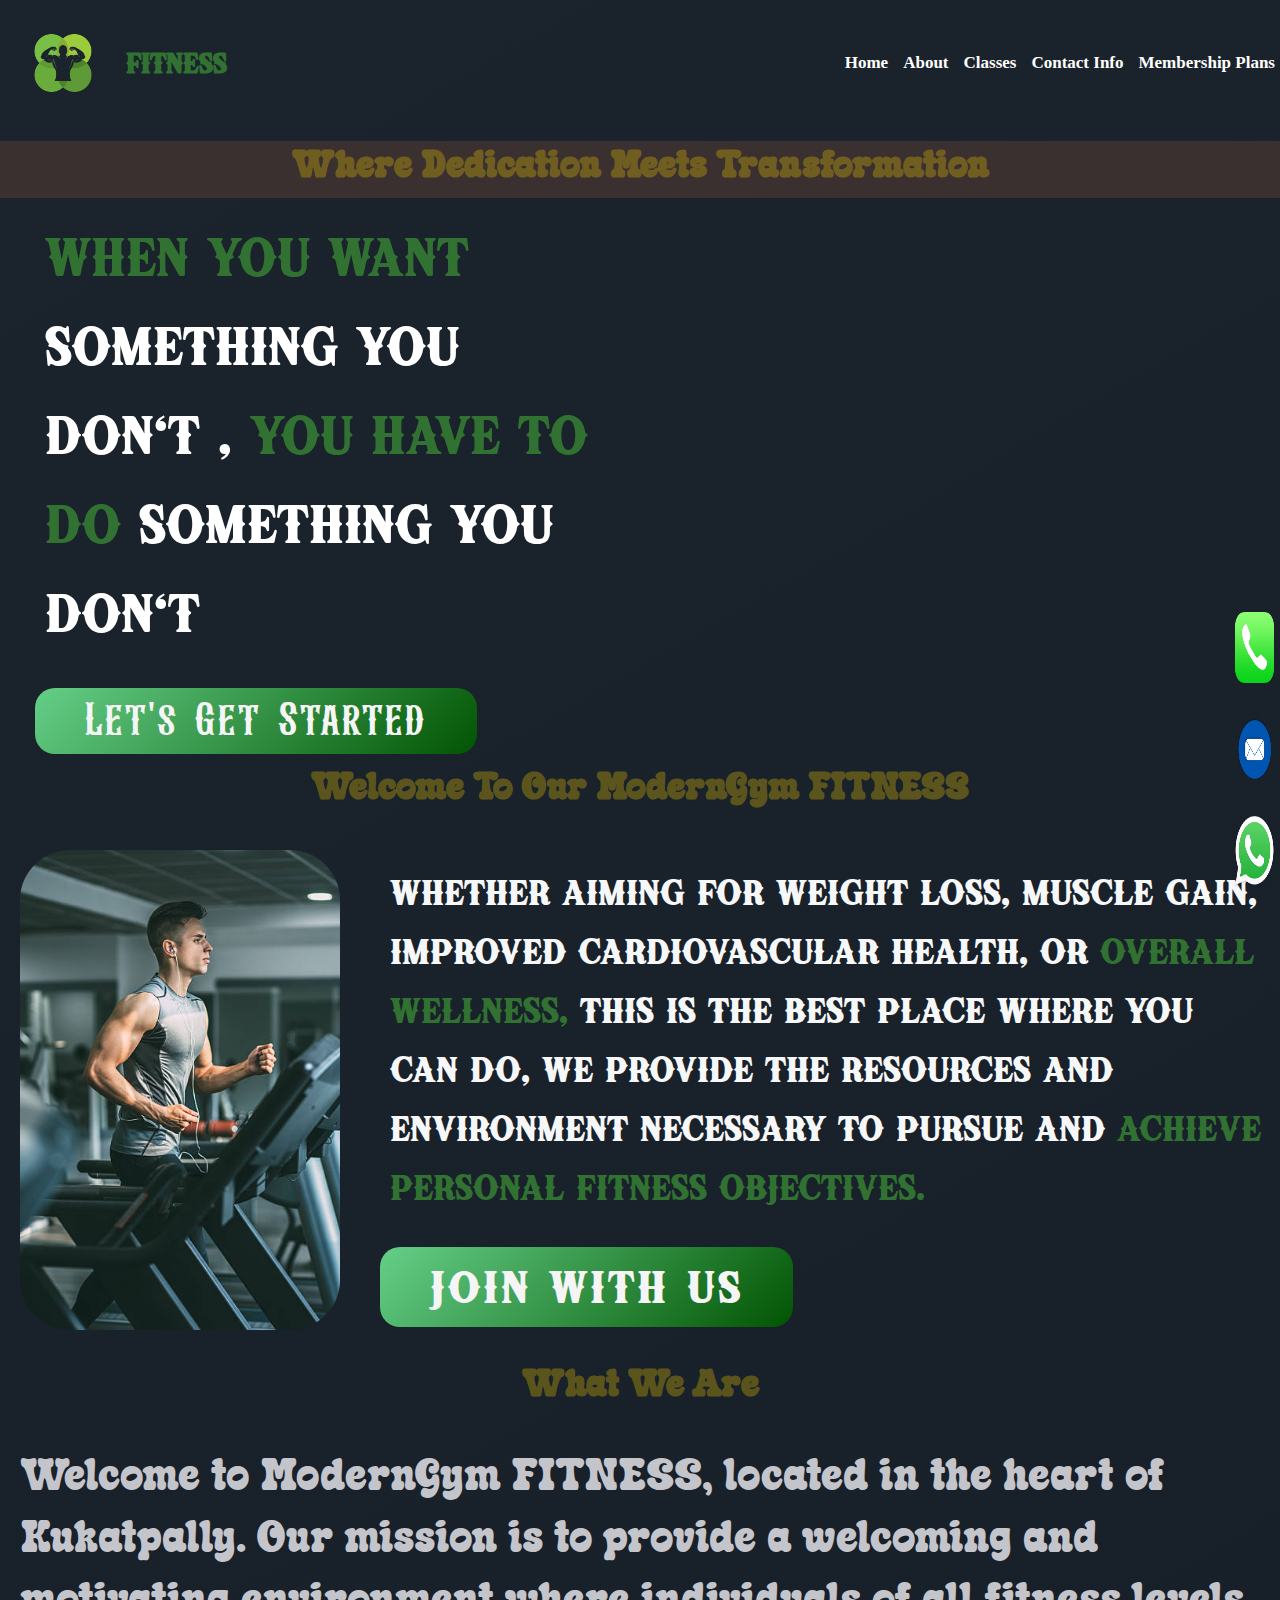
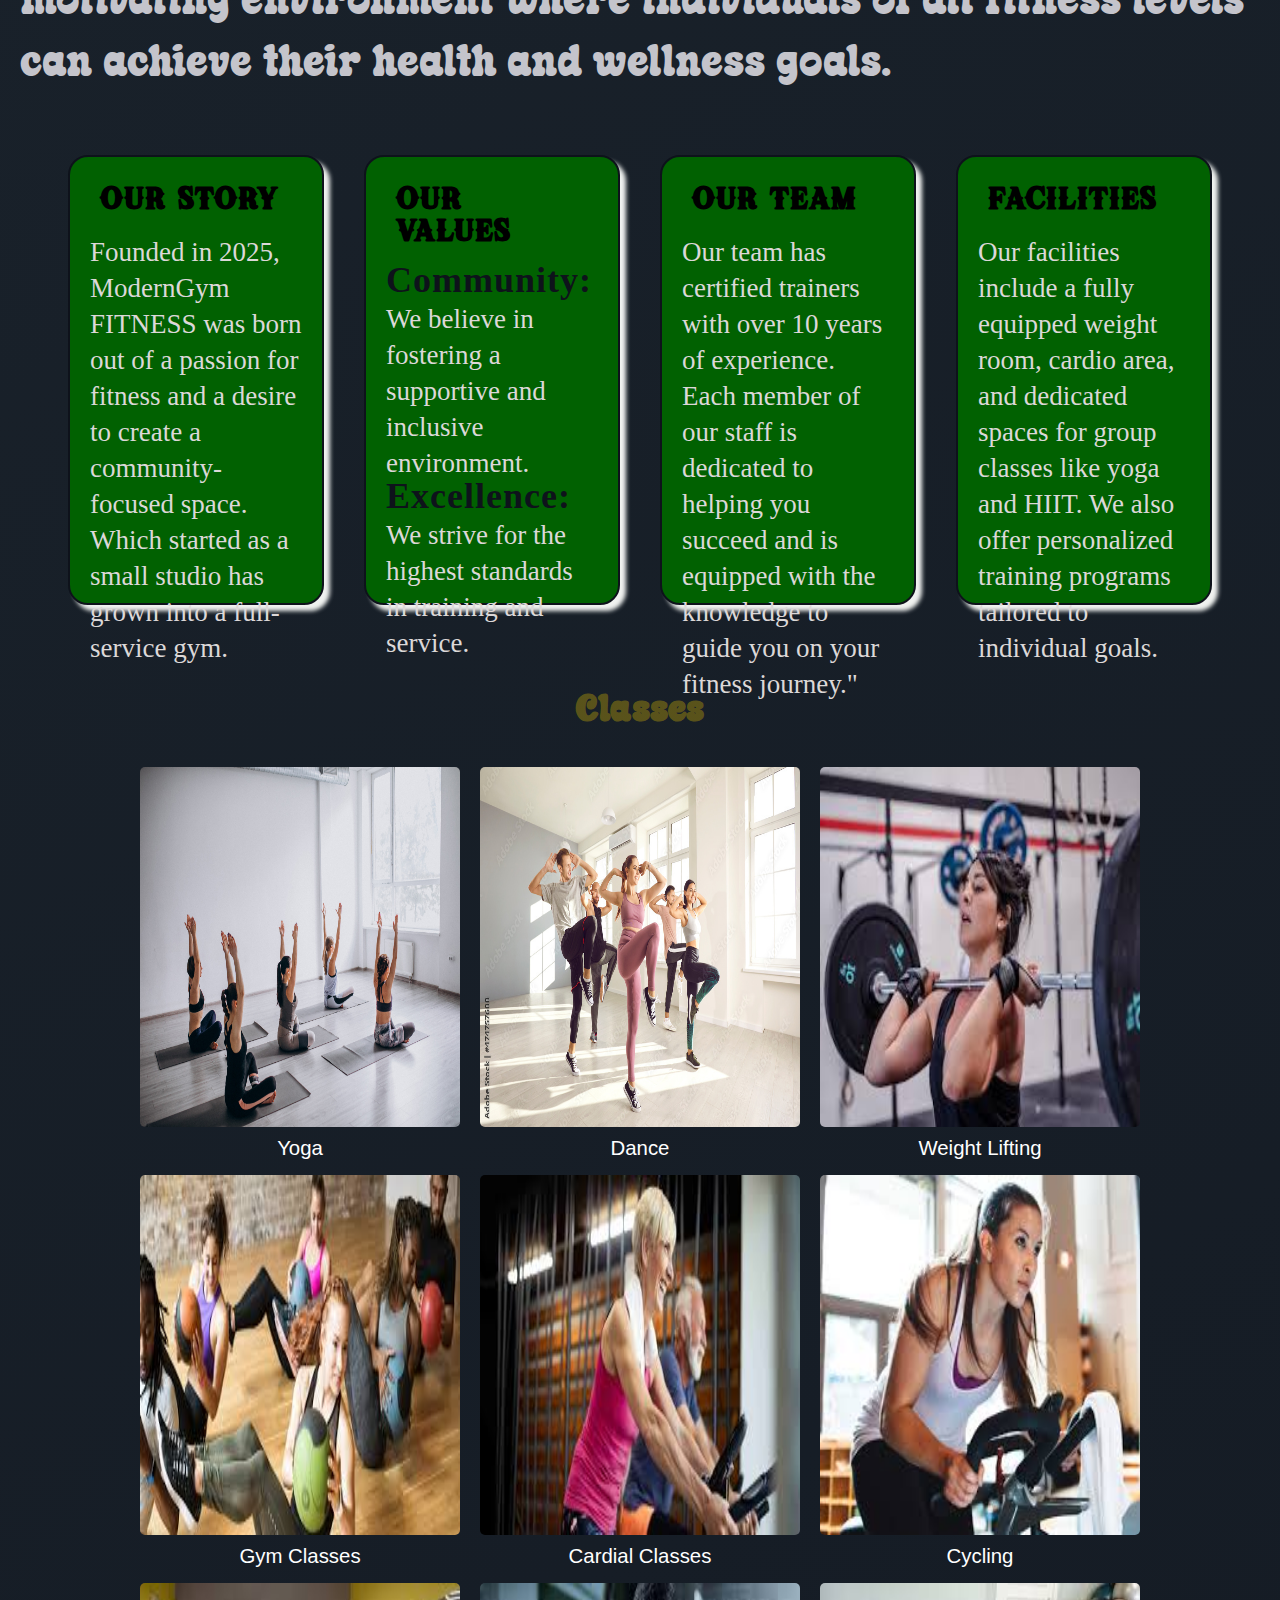
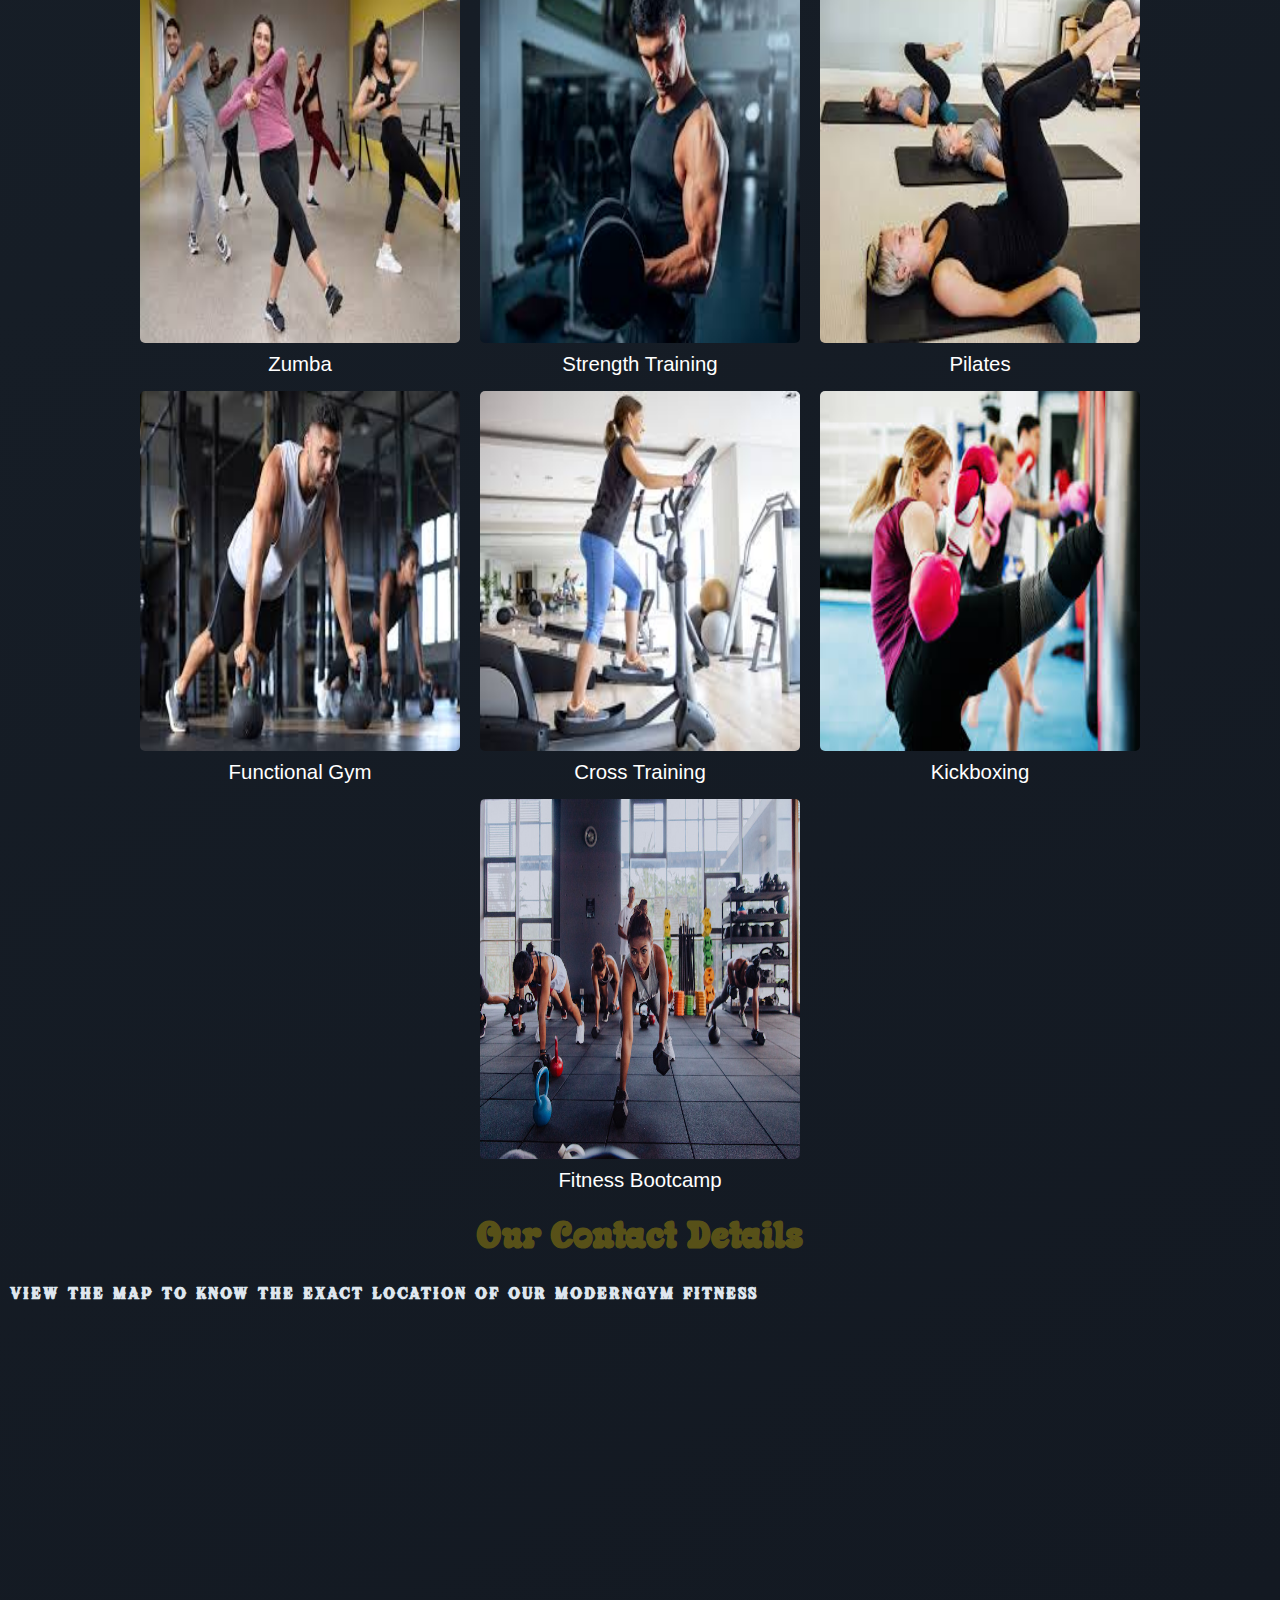
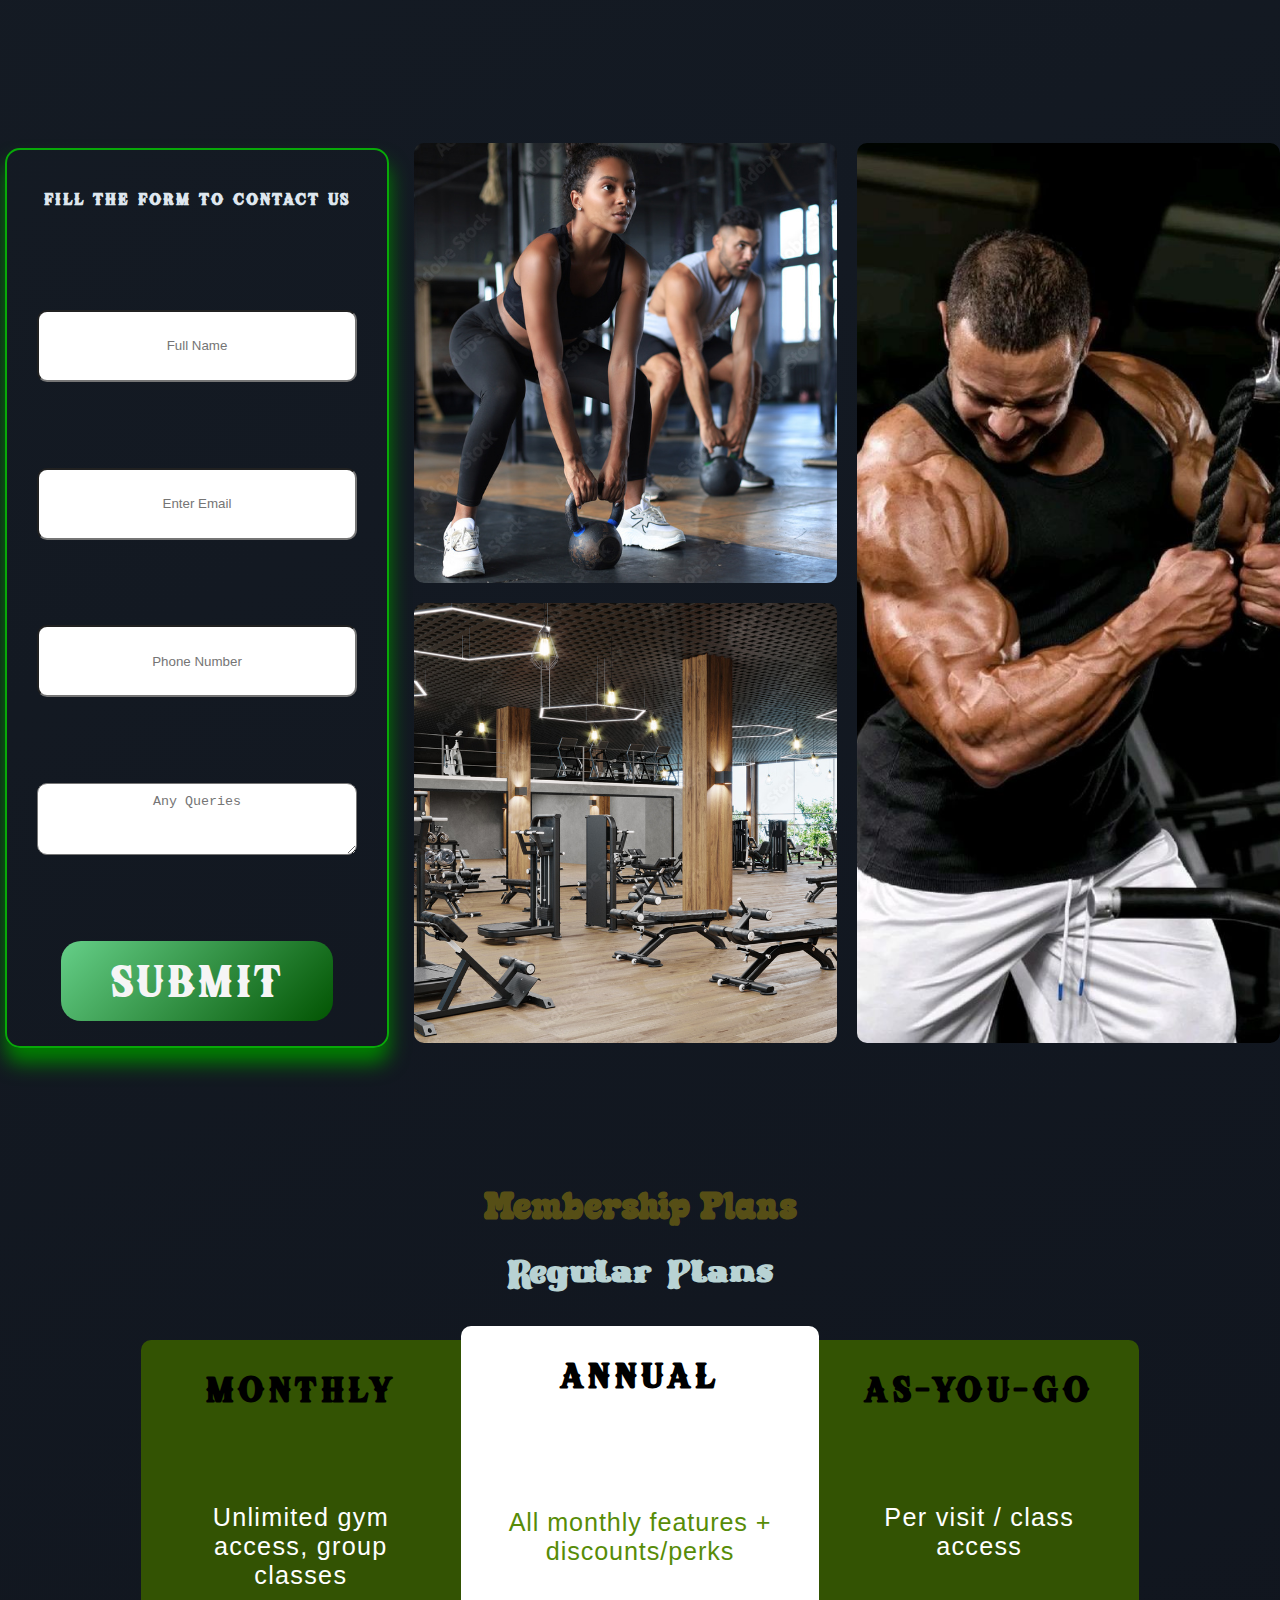
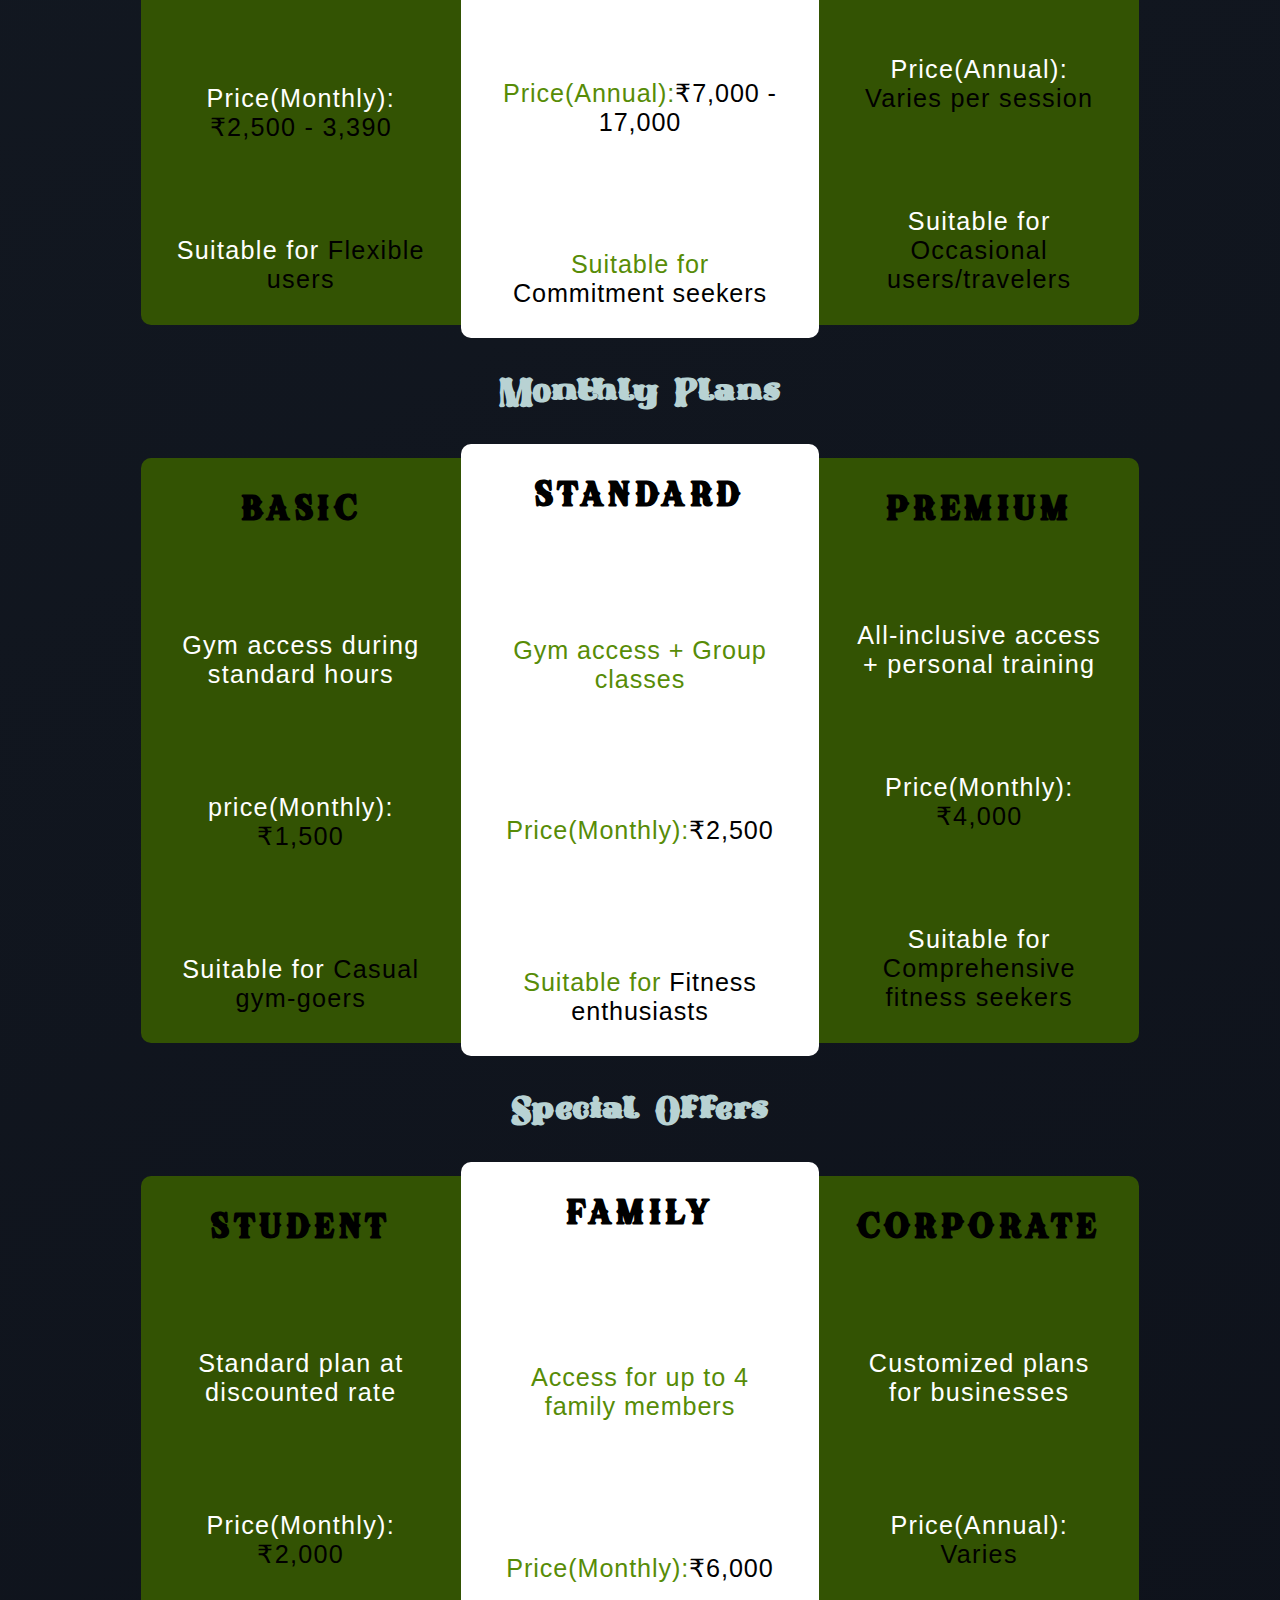
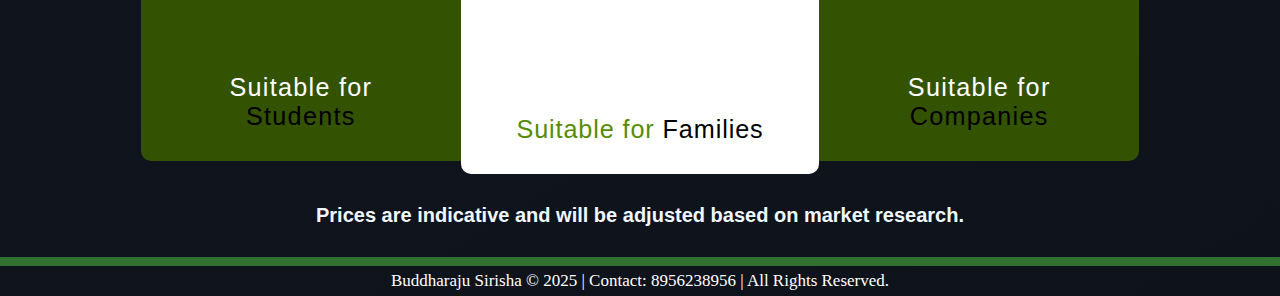
<file: index.html>
<!DOCTYPE html>
<html lang="en">
<head>
    <meta charset="UTF-8">
    <meta name="viewport" content="width=device-width, initial-scale=1.0">
    <title> ModernGym FITNESS</title>
    <link rel="shortcut icon" href="logo.png" type="image/x-icon">
    <link rel="stylesheet" href="style.css">
</head>
<body>
<header>
  

    <div class="logo"> <img src="logo.png" alt="favicon" />
    <h4 >FITNESS</h4></div>
   
<nav class="menu">
    <a href="#home"> <p>Home</p></a>
    <a href="#About"> <p>About</p></a>
   <a href="#classes"><p> Classes</p></a>
    <a href="#contact"><p>Contact Info</p></a>
     <a href="#Membership_Plans"><p>Membership Plans</p></a>
    <!-- <a href="Register.html"><p>Register</p></a>
     <a href="login.html"><p>Login</p></a> -->
     </div>
</nav>
</header>
<main >
    
    <h1 class="title tit">Where Dedication Meets Transformation</h1>
    <section id="hed">

        <div class="child "><p> When You Want <span>Something You Don't ,</span> You Have To Do <span>Something You Don't </span></p>
            <a href="#home" ><button type="button" class="but"> <p>let's Get Started</p></button></a>
        </div>
   



</section>
<section id="bac">
<section id="home">
     <h1 class="title">Welcome To Our ModernGym FITNESS</h1>
     <div class="para">
          <img src="imghome.jpg" alt="gym">
          <div id="right">
            <P>Whether aiming for weight loss, muscle gain, improved cardiovascular health, or <span>overall wellness,</span> 
            This is the best place 
            where you can do, We provide the resources 
        and environment necessary to pursue and <span>achieve personal fitness objectives.</span></P>
      
         <a href="Register.html" ><button type="button" class="butt"><p>Join With Us</p></button></a>
          </div>
         
    </div>
</section>
<section id="About">
    <h1 class="title">What We Are</h1>
    <div class="about">
   
     <p>Welcome to ModernGym FITNESS, located in the heart of Kukatpally. Our mission is to provide a 
        welcoming and motivating environment where individuals 
        of all fitness levels can achieve their health and wellness goals.</p>   
        <div id="cards">
       <div class="card card2">
            <h3>Our Story</h3>
            <p>Founded in 2025, ModernGym FITNESS was born out of a passion for fitness and a desire to 
                create a community-focused space. Which started as a small studio has grown into a full-service gym.
                </p>
        </div>

        <div class="card card3">
        <h3>Our Values</h3>
        
           <p><strong>Community: </strong>We believe in fostering a supportive and inclusive environment.</p> 
            <p><strong>Excellence: </strong>We strive for the highest standards in training and service.</p>
         
        </div>

          <div class="card card4">  <h3>Our Team</h3>
                <p>Our team has certified trainers with over 10 years of experience.
                     Each member of our staff is dedicated to helping you succeed and is equipped with the knowledge to guide you on your 
                     fitness journey."</p>
          </div>
               <div class="card card5"><h3>Facilities</h3>
                <p>Our facilities include a fully equipped weight room, cardio area, and dedicated spaces for group classes like yoga and HIIT.
                     We also offer personalized training programs tailored to individual goals.</p>
                    </div></div></div>
</section>


<section id="classes">
    <h1 class="title">Classes</h1>
    <div id="class">
    
    <div><img src="yoga.jpg" alt="Yoga">
    <p>Yoga</p></div>

    <div><img src="dance.jpeg" alt="Dance">
    <p>Dance</p></div>

    <div><img src="weightlifting.jpg" alt="weightlifting">
    <p>Weight Lifting</p></div>

    <div><img src="gym classes.jpg" alt="gym classes">
    <p>Gym Classes</p></div>
    <div><img src="cardialclasses.jpg" alt="cardial classes">
    <p>Cardial Classes</p></div>
    <div><img src="cycle classes.jpg" alt="cycling">
    <p>Cycling</p></div>
     <div><img src="zumba.jpg" alt="Zumba">
    <p>Zumba</p></div>
      <div><img src="strengthtraining.jpg" alt="Strength">
    <p>Strength Training</p></div>
      <div><img src="pilates.jpg" alt="pilates">
    <p>Pilates</p></div>
     <div><img src="functional condition.jpg" alt="Functionalcondition ">
    <p>Functional Gym</p></div>
      <div><img src="crosstraining.jpg" alt="crosstraining">
    <p>Cross Training</p></div>
      <div><img src="kickboxing.jpg" alt="kickboxing">
    <p>Kickboxing</p></div>
     <div><img src="fitness Bootcamp.jpg" alt="fitnessbootcamp">
    <p>Fitness Bootcamp</p></div></div>
            
    
</section>

<section id="contact">
    <h1 class="title">Our Contact Details</h1>
<div class="rou">     <h2>View The Map To Know The Exact Location of Our ModernGym FITNESS</h2></div>
<div class="iimg">    <iframe src="https://www.google.com/maps/embed?pb=!1m26!1m12!1m3!1d30443.299834361744!2d78.37909991424402!3d17.48781253861675!2m3!1f0!2f0!3f0!3m2!1i1024!2i768!4f13.1!4m11!3e6!4m3!3m2!1d17.4770286!2d78.4141028!4m5!1s0x3bcb91890000006d%3A0x27a6f6d0676aa2d1!2s4t%20floor%2C%20Fit%20%26%20Fit%20Fitness%20Studio%2C%20Plot%20no%2020%2F6%2C%20KPHB%20Colony%20Rd%2C%20opp.%20nexus%20mall%2C%20K%20P%20H%20B%20Phase%206%2C%20Kukatpally%2C%20Hyderabad%2C%20Telangana%20500085!3m2!1d17.4851532!2d78.38899219999999!5e0!3m2!1sen!2sin!4v1747985161720!5m2!1sen!2sin" width="500" height="300" style="border:0;"
     allowfullscreen="" loading="lazy" referrerpolicy="no-referrer-when-downgrade"></iframe></div>
  <div id="flex">
  <div class="child form1">
      <form action="response.java" method="post" id="inp">
    <div class="rou"><h2> Fill The Form To Contact Us</h2></div>
    <input type="text" id="nam" name="nam" placeholder="Full Name" required />
    <input type="email" id="ema" name="ema" placeholder="Enter Email" required/>
    <input type="tel" id="pho" name="pho" placeholder="Phone Number" required/> 
   <textarea name="que" id="que" placeholder="Any Queries" required></textarea>
    <button type="submit" class="butt"><p>Submit</p> </button>
  </form></div>

  <div class="child child2"><img src="gym1.jpg" alt="gym"></div>
  <div class="child child3"><img src="gym7.jpeg" alt="gym"></div>
  <div class="child child4"><img src="gym8.jpeg" alt="gym"></div>

</div>

<div id="con"> <a href="tel:07411646733"><img src="./phone.png" alt="call" /></a>
               <a href="mailto:varmasirisha382@gmail.com"><img src="maillogo.png" alt="mail"/></a>
                <a href="https://wa.me/+917411646733">
                    <img src="./whatsapp.png" alt="whatsapp" />
                </a></div>
</section>

<section id="Membership_Plans">
  <h2 class="title"> Membership Plans</h2>
     <h2 class="title1"> Regular Plans</h2>
    <div class="MenbershipPlans">
       
    <div class="cards cards1">
         <h3>Monthly</h3>
         <p>Unlimited gym access, group classes</p>
         <p>Price(Monthly):<span>&#8377;2,500 - 3,390</span></p>
         <p>Suitable for <span>Flexible users</span></p>
    </div>

      <div class="cards cards2">
        <h3>Annual</h3>
         <p>All monthly features + discounts/perks</p>
         <p>Price(Annual):<span>&#8377;7,000 - 17,000</span></p>
         <p>Suitable for <span>  Commitment seekers</span></p>
    </div>
    <div class="cards cards3">
        <h3>As-You-Go</h3>
         <p>Per visit / class access</p>
         <p>Price(Annual):<span>  Varies per session</span></p>
         <p>Suitable for <span>Occasional users/travelers</span></p>
    </div>
    </div>
    <h2 class="title1"> Monthly Plans</h2>
 <div class="MonthlyPlans">
   
    <div class="cards cards1">
        <h3>Basic</h3>
         <p>Gym access during standard hours</p>
         <p>price(Monthly):<span>&#8377;1,500</span></p>
          <p>Suitable for <span>Casual gym-goers </span></p>
        
    </div>

     <div class="cards cards2">
        <h3>Standard</h3>
         <p>Gym access + Group classes</p>
         <p>Price(Monthly):<span>&#8377;2,500</span></p>
         <p>Suitable for <span>Fitness enthusiasts</span></p>
    </div>

      <div class="cards cards3">
         <h3>Premium</h3>
         <p>All-inclusive access + personal training</p>
         <p>Price(Monthly):<span>&#8377;4,000</span></p>
         <p>Suitable for <span>	Comprehensive fitness seekers</span></p>
    </div>
</div>
 <h2 class="title1"> Special Offers</h2>

 <div class="specialOffers">
   
    <div class="cards cards1">
   <h3>     Student</h3>
         <p>Standard plan at discounted rate</p>
         <p>Price(Monthly):<span>&#8377;2,000</span></p>
         <p>Suitable for <span>Students</span></p>
    </div>

     <div class="cards cards2">
        <h3>Family</h3>
         <p>Access for up to 4 family members</p>
         <p>Price(Monthly):<span>&#8377;6,000</span></p>
         <p>Suitable for <span>Families</span></p>
    </div>

      <div class="cards cards3">
       <h3>Corporate</h3>
         <p>Customized plans for businesses</p>
         <p>Price(Annual):<span>  Varies </span></p>
         <p>Suitable for <span>Companies</span></p>
    </div>
</div>


</div>
<div class="del"><h3>Prices are indicative and will be adjusted based on market research.</h3></div>
    
</section>
<footer>
Buddharaju Sirisha &copy; 2025 | Contact: 8956238956 | All Rights Reserved.
</footer>


</main>
</body>
</html>
</file>
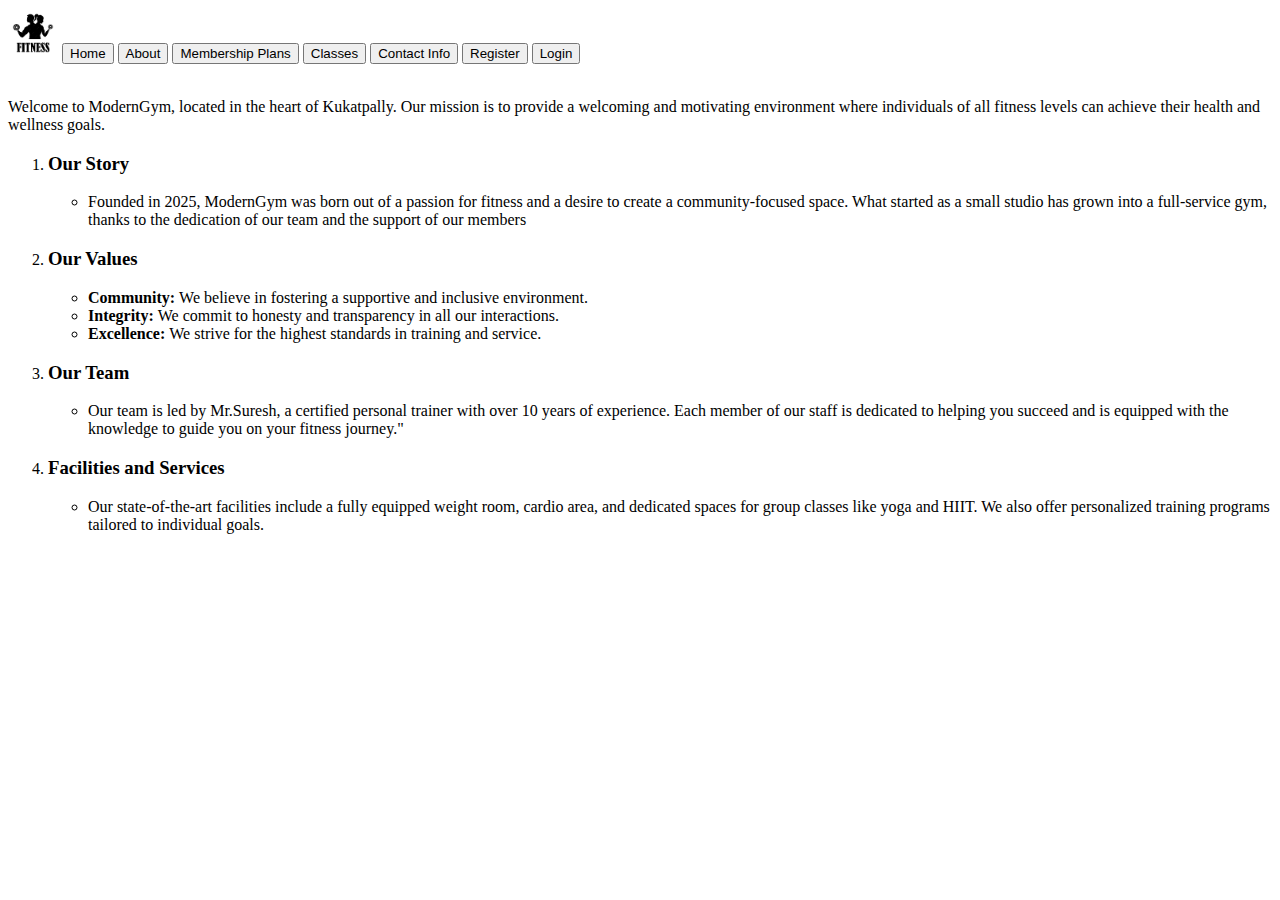
<file: About Us.html>
<!DOCTYPE html>
<html lang="en">
<head>
    <meta charset="UTF-8">
    <meta name="viewport" content="width=device-width, initial-scale=1.0">
    <title>About</title>
     <link rel="shortcut icon" href="favicon.avif" type="image/x-icon">
</head>
<body>
     <nav>
    <img src="favicon.avif" alt="favicon"  width="50" height="50"/>
    <a href="home.html"> <Button type="button"> Home</Button></a>
    <a href="About Us.html"> <Button type="button"> About</Button></a>
    <a href="Membership Plans.html"> <Button type="button">Membership Plans</Button></a>
    <a href="classes.html"> <button type="button">Classes</button></a>
    <a href="Contact Info.html"><button type="button">Contact Info</button></a>
    <a href="Register.html"><button type="button">Register</button></a>
    <a href="login.html"><button type="button">Login</button></a>
</nav> <br>
<main>
    <p>Welcome to ModernGym, located in the heart of Kukatpally. Our mission is to provide a 
        welcoming and motivating environment where individuals 
        of all fitness levels can achieve their health and wellness goals.</p>
    
        <ol>
            <li><h3>Our Story</h3>
            <ul><li>Founded in 2025, ModernGym was born out of a passion for fitness and a desire to 
                create a community-focused space. What started as a small studio has grown into a full-service gym, 
                thanks to the dedication of our team and the support of our members</li></ul></li>

            <li> <h3>Our Values</h3><ul>
            <li><strong>Community: </strong>We believe in fostering a supportive and inclusive environment.</li>
            <li><strong>Integrity: </strong>We commit to honesty and transparency in all our interactions.</li>
            <li> <strong>Excellence: </strong>We strive for the highest standards in training and service.</li> </ul></li>

            <li> <h3>Our Team</h3><ul>
                <li>Our team is led by Mr.Suresh, a certified personal trainer with over 10 years of experience.
                     Each member of our staff is dedicated to helping you succeed and is equipped with the knowledge to guide you on your 
                     fitness journey."</li>
            </ul></li>
               <li> <h3>Facilities and Services</h3> <ul>
                <li>Our state-of-the-art facilities include a fully equipped weight room, cardio area, and dedicated spaces for group classes like yoga and HIIT.
                     We also offer personalized training programs tailored to individual goals.</li>
            </ul></li>

        </ol>

</main>
</body>
</html>
</file>
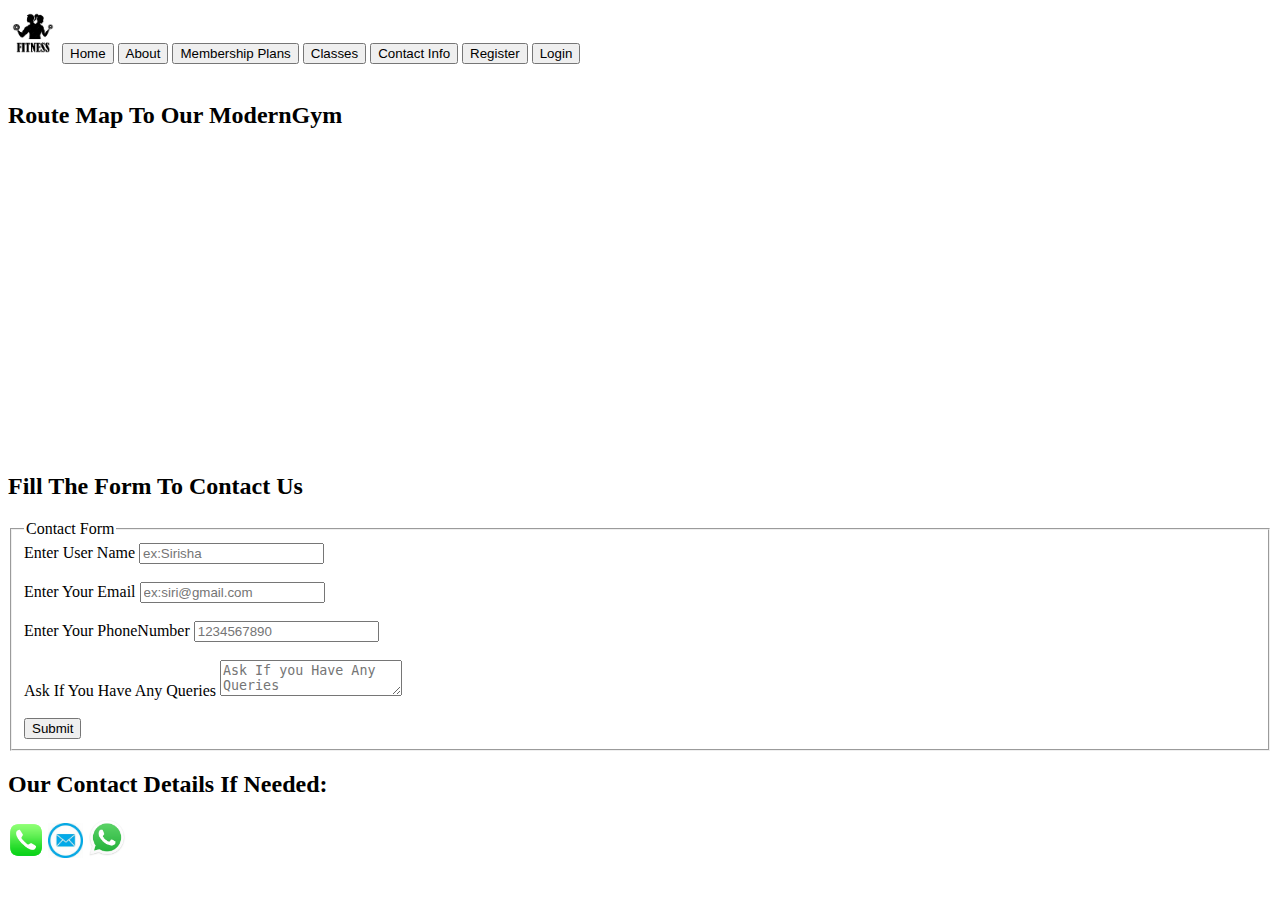
<file: Contact Info.html>
<!DOCTYPE html>
<html lang="en">
<head>
    <meta charset="UTF-8">
    <meta name="viewport" content="width=device-width, initial-scale=1.0">
    <title>Contact Info</title>
    <link rel="shortcut icon" href="favicon.avif" type="image/x-icon">
</head>
<body>

       <nav>
    <img src="favicon.avif" alt="favicon"  width="50" height="50"/>
    <a href="home.html"> <Button type="button"> Home</Button></a>
    <a href="About Us.html"> <Button type="button"> About</Button></a>
    <a href="Membership Plans.html"> <Button type="button">Membership Plans</Button></a>
    <a href="classes.html"> <button type="button">Classes</button></a>
    <a href="Contact Info.html"><button type="button">Contact Info</button></a>
    <a href="Register.html"><button type="button">Register</button></a>
    <a href="login.html"><button type="button">Login</button></a>
</nav> <br>
<main>
    <h2>Route Map To Our ModernGym</h2>
    <iframe src="https://www.google.com/maps/embed?pb=!1m26!1m12!1m3!1d30443.299834361744!2d78.37909991424402!3d17.48781253861675!2m3!1f0!2f0!3f0!3m2!1i1024!2i768!4f13.1!4m11!3e6!4m3!3m2!1d17.4770286!2d78.4141028!4m5!1s0x3bcb91890000006d%3A0x27a6f6d0676aa2d1!2s4t%20floor%2C%20Fit%20%26%20Fit%20Fitness%20Studio%2C%20Plot%20no%2020%2F6%2C%20KPHB%20Colony%20Rd%2C%20opp.%20nexus%20mall%2C%20K%20P%20H%20B%20Phase%206%2C%20Kukatpally%2C%20Hyderabad%2C%20Telangana%20500085!3m2!1d17.4851532!2d78.38899219999999!5e0!3m2!1sen!2sin!4v1747985161720!5m2!1sen!2sin" width="500" height="300" style="border:0;" allowfullscreen="" loading="lazy" referrerpolicy="no-referrer-when-downgrade"></iframe>
<br />
    <h2> Fill The Form To Contact Us</h2>
  <fieldset><legend>Contact Form</legend>
<form action="response.java" method="post">
    <label for="nam">Enter User Name</label>
    <input type="text" id="nam" name="nam" placeholder="ex:Sirisha" required /> <br /> <br />
    <label for="ema"> Enter Your Email</label>
    <input type="email" id="ema" name="ema" placeholder="ex:siri@gmail.com" /> <br /> <br />
      <label for="pho"> Enter Your PhoneNumber</label>
    <input type="tel" id="pho" name="pho" placeholder="1234567890" /> <br /> <br />
         <label for="que">Ask If You Have Any Queries</label>
   <textarea name="que" id="que" placeholder="Ask If you Have Any Queries"></textarea> <br /> <br />
    <button type="submit"> Submit</button>


  </form></fieldset>
  <h2>Our Contact Details If Needed:</h2>
 <a href="tel:07411646733"><img src="./phone.png" alt="call" width="36" height="36" /></a>
               <a href="mailto:varmasirisha382@gmail.com"><img src="mail logo.jpeg" alt="mail" width="35"
                        height="35" /></a>
                <a href="https://wa.me/+917411646733">
                    <img src="./whatsapp.png" alt="whatsapp" width="40" height="40">
                </a>

</main>
    
</body>
</html>
</file>
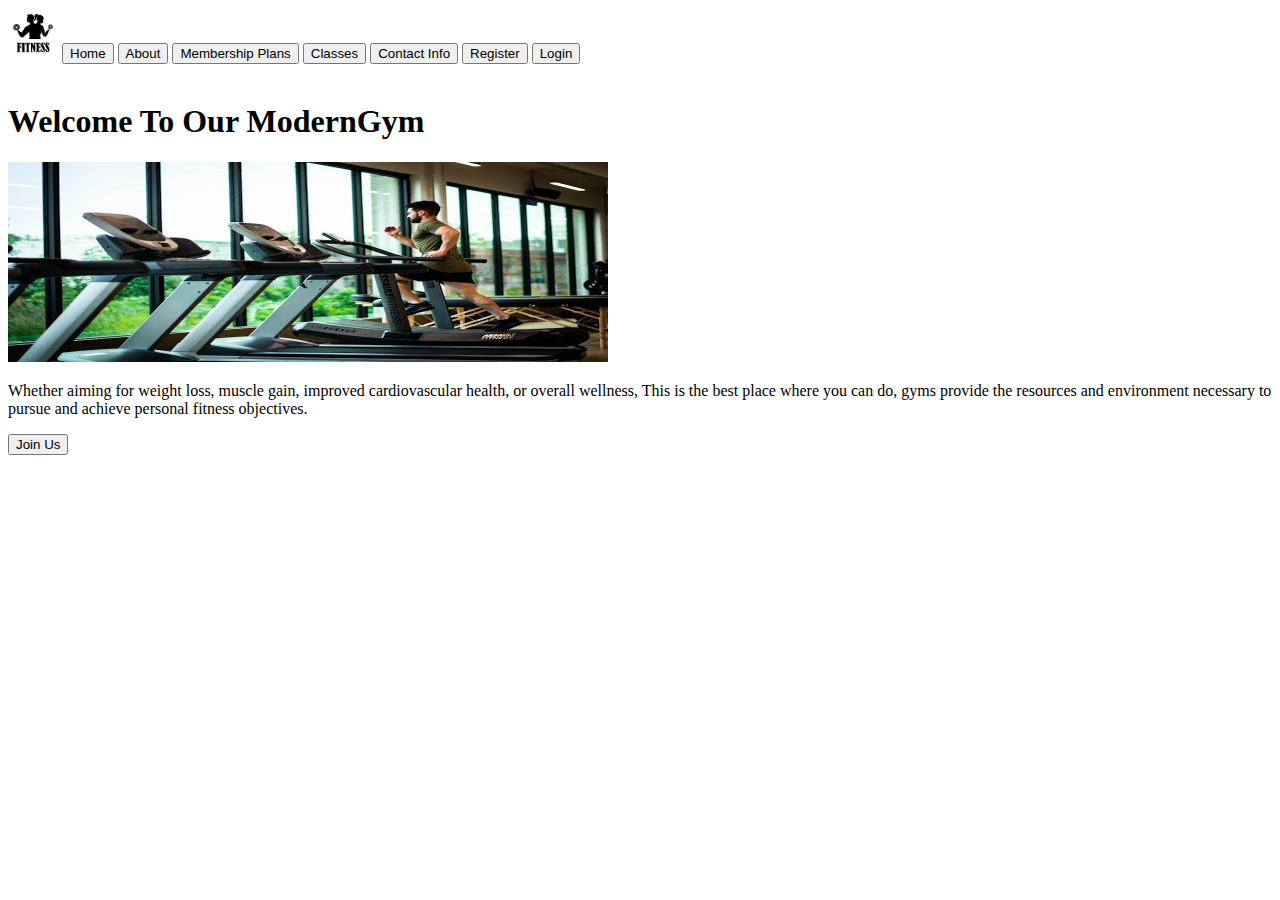
<file: home.html>
<!DOCTYPE html>
<html lang="en">
<head>
    <meta charset="UTF-8">
    <meta name="viewport" content="width=device-width, initial-scale=1.0">
    <title>Home </title>
       <link rel="shortcut icon" href="favicon.avif" type="image/x-icon">
</head>
<body>
    <nav>
    <img src="favicon.avif" alt="favicon"  width="50" height="50"/>
    <a href="home.html"> <Button type="button"> Home</Button></a>
    <a href="About Us.html"> <Button type="button"> About</Button></a>
    <a href="Membership Plans.html"> <Button type="button">Membership Plans</Button></a>
    <a href="classes.html"> <button type="button">Classes</button></a>
    <a href="Contact Info.html"><button type="button">Contact Info</button></a>
    <a href="Register.html"><button type="button">Register</button></a>
    <a href="login.html"><button type="button">Login</button></a>
</nav> <br>
<main>
    <h1>Welcome To Our ModernGym</h1>
    <img src="img1.jpeg" alt="gym" width="600" height="200">
     <P>Whether aiming for weight loss, muscle gain, improved cardiovascular health, or overall wellness, This is the best place where you can do, gyms provide the resources 
        and environment necessary to pursue and achieve personal fitness objectives.</P>

 <a href="Register.html"><button type="button">Join Us</button></a>


</main>
</body>
</html>
</file>
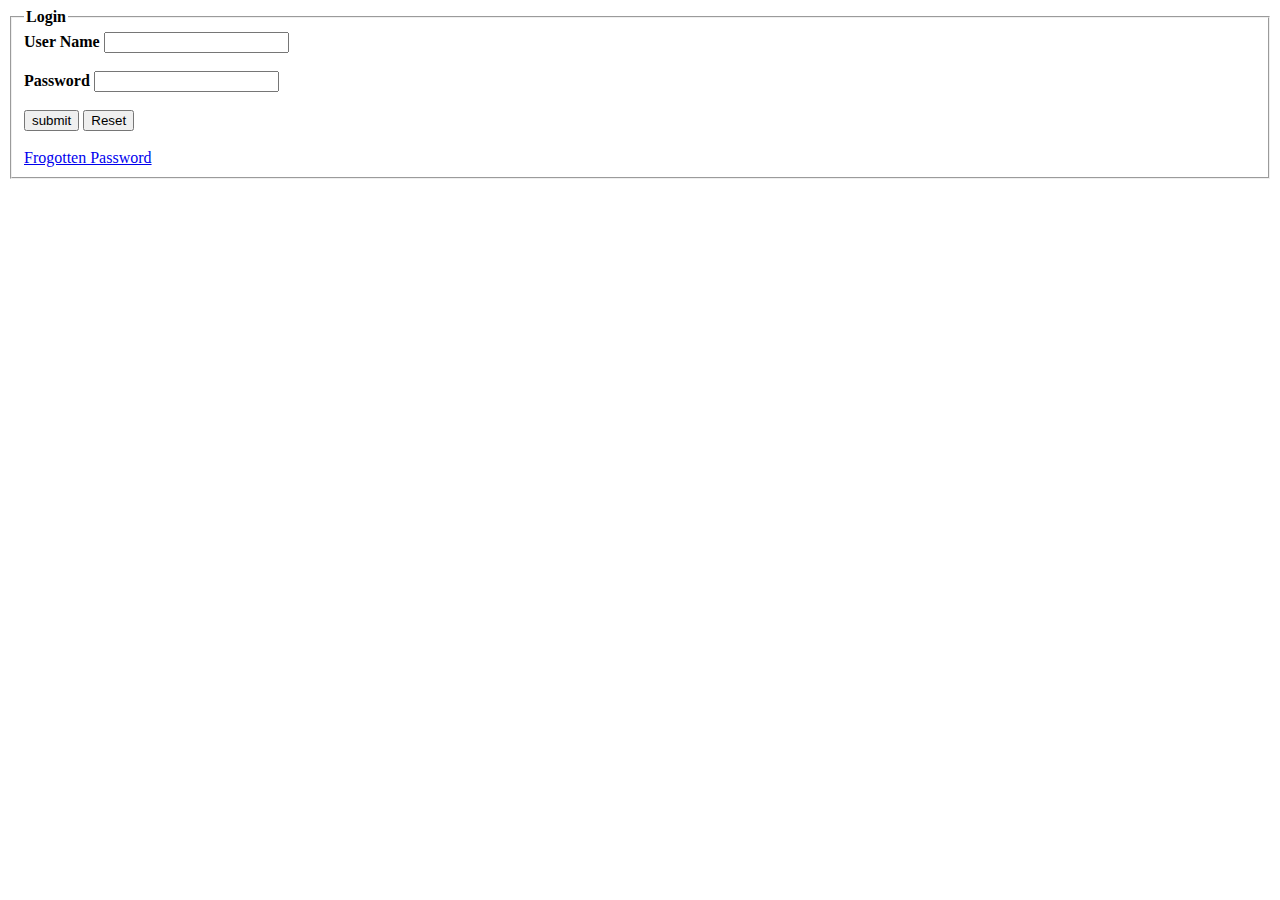
<file: login.html>
<!DOCTYPE html>
<html lang="en">
<head>
    <meta charset="UTF-8">
    <meta name="viewport" content="width=device-width, initial-scale=1.0">
    <title>Login Page</title>
      <link rel="shortcut icon" href="favicon.avif" type="image/x-icon">
</head>
<body>
    <fieldset width="500">
        <legend><strong>Login </strong></legend>
    <form action="home.html" method="post">
        <div><label for="use"><strong>User Name</strong></label>
        <input type="text" id="use" name="use" required minlength="5" maxlength="10" pattern="[[a-z]+ [A-Z]+[0-9]+]{5,10}"/></div><br/>
       
        <div><label for="pass"><strong>Password</strong></label>
        <input type="password" id="pass" name="pass" required minlength="5" maxlength="10" pattern="[[0-9]+[a-z]+@#$^& [A-Z]+]{5,10}" ></div><br />

        <div><input type="submit" value="submit" />
        <input type="reset" value="Reset" /></div><br />
        <a href="forgotpassword.html"> Frogotten Password</a>

    </form></fieldset>
</body>
</html>
</file>
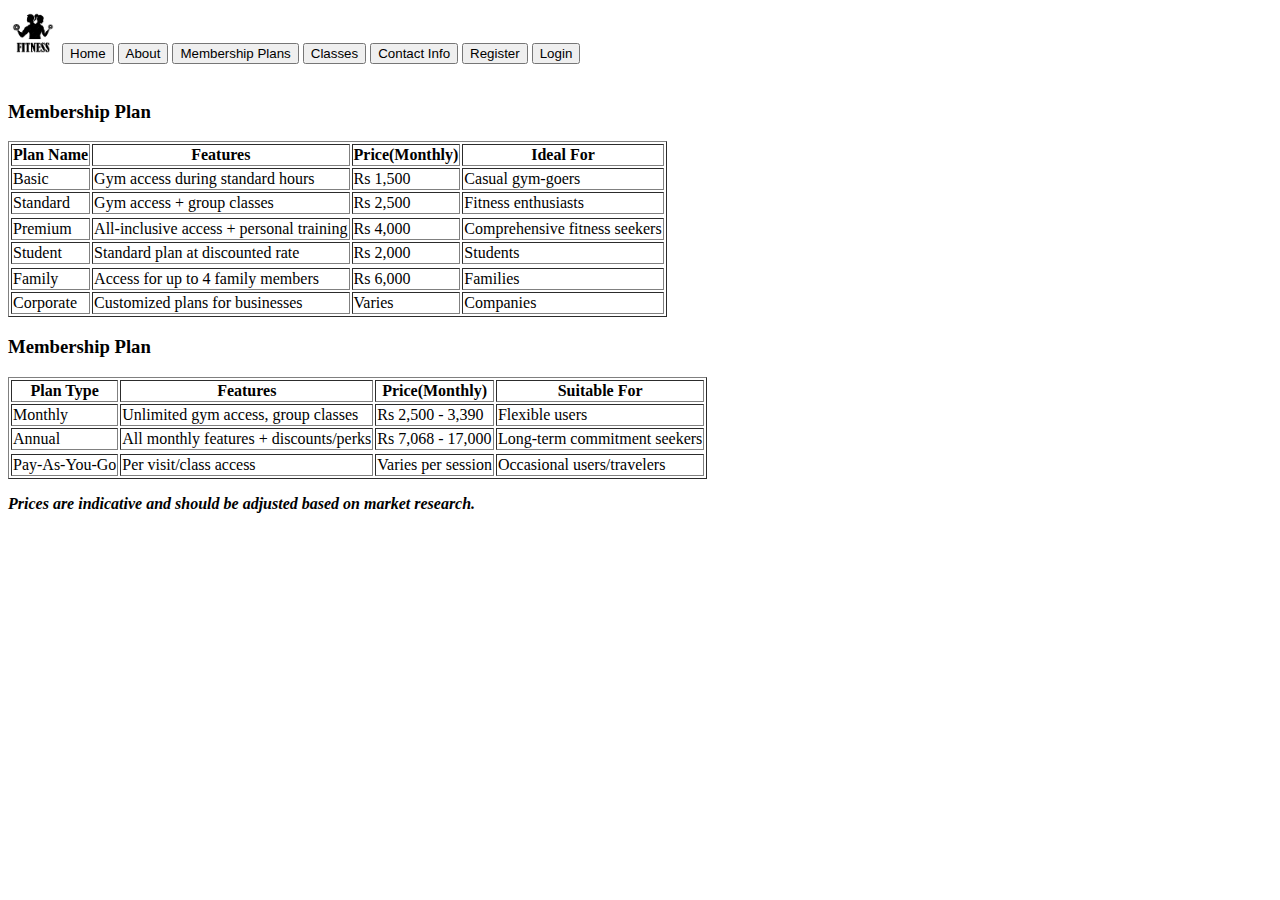
<file: Membership Plans.html>
<!DOCTYPE html>
<html lang="en">
<head>
    <meta charset="UTF-8">
    <meta name="viewport" content="width=device-width, initial-scale=1.0">
    <title>Membership Plans</title>
    <link rel="shortcut icon" href="favicon.avif" type="image/x-icon">
</head>
<body>
    <nav>
    <img src="favicon.avif" alt="favicon"  width="50" height="50"/>
    <a href="home.html"> <Button type="button"> Home</Button></a>
    <a href="About Us.html"> <Button type="button"> About</Button></a>
    <a href="Membership Plans.html"> <Button type="button">Membership Plans</Button></a>
    <a href="classes.html"> <button type="button">Classes</button></a>
    <a href="Contact Info.html"><button type="button">Contact Info</button></a>
    <a href="Register.html"><button type="button">Register</button></a>
    <a href="login.html"><button type="button">Login</button></a>
</nav> <br>
<main>
    <h3>Membership Plan</h3>
    <table border="1">
      <tr>
      <th>Plan Name</th>
      <th> Features</th>
      <th>Price(Monthly)</th>
      <th>Ideal For</th>
    </tr>
      <tr>
      <td>Basic</td>
      <td>Gym access during standard hours</td>
      <td>Rs 1,500</td>
      <td>Casual gym-goers</td>
    </tr>

    <tr><td>Standard</td>
    <td>Gym access + group classes</td>
    <td>Rs 2,500</td>
    <td>Fitness enthusiasts</td></tr>
    <tr>

        <tr>
      <td>Premium</td>
      <td>All-inclusive access + personal training</td>
      <td>Rs 4,000</td>
      <td>Comprehensive fitness seekers</td>
    </tr>
    <tr><td>Student</td>
    <td>Standard plan at discounted rate</td>
    <td>Rs 2,000</td>
    <td>Students</td></tr>
    <tr>
          <tr>
      <td>Family</td>
      <td>Access for up to 4 family members</td>
      <td>Rs 6,000</td>
      <td>Families</td>
    </tr>
      <tr>
      <td>Corporate</td>
      <td>Customized plans for businesses</td>
      <td>Varies</td>
      <td>Companies</td>
    </tr>
   
    </table>

    <h3>Membership Plan</h3>
    <table border="1">
      <tr>
      <th>Plan Type</th>
      <th> Features</th>
      <th>Price(Monthly)</th>
      <th>Suitable For </th>
    </tr>
      <tr>
      <td>Monthly</td>
      <td>Unlimited gym access, group classes</td>
      <td>Rs 2,500 - 3,390</td>
      <td>Flexible users</td>
    </tr>

    <tr><td>Annual</td>
    <td>All monthly features + discounts/perks</td>
    <td>Rs 7,068 - 17,000</td>
    <td>Long-term commitment seekers</td></tr>
    <tr>

        <tr>
      <td>Pay-As-You-Go</td>
      <td>Per visit/class access</td>
      <td>Varies per session</td>
      <td>Occasional users/travelers</td>
    </tr>
    
    </table>

    <strong><em><p>Prices are indicative and should be adjusted based on market research.</p></em></strong>
</main>
    
</body>
</html>
</file>
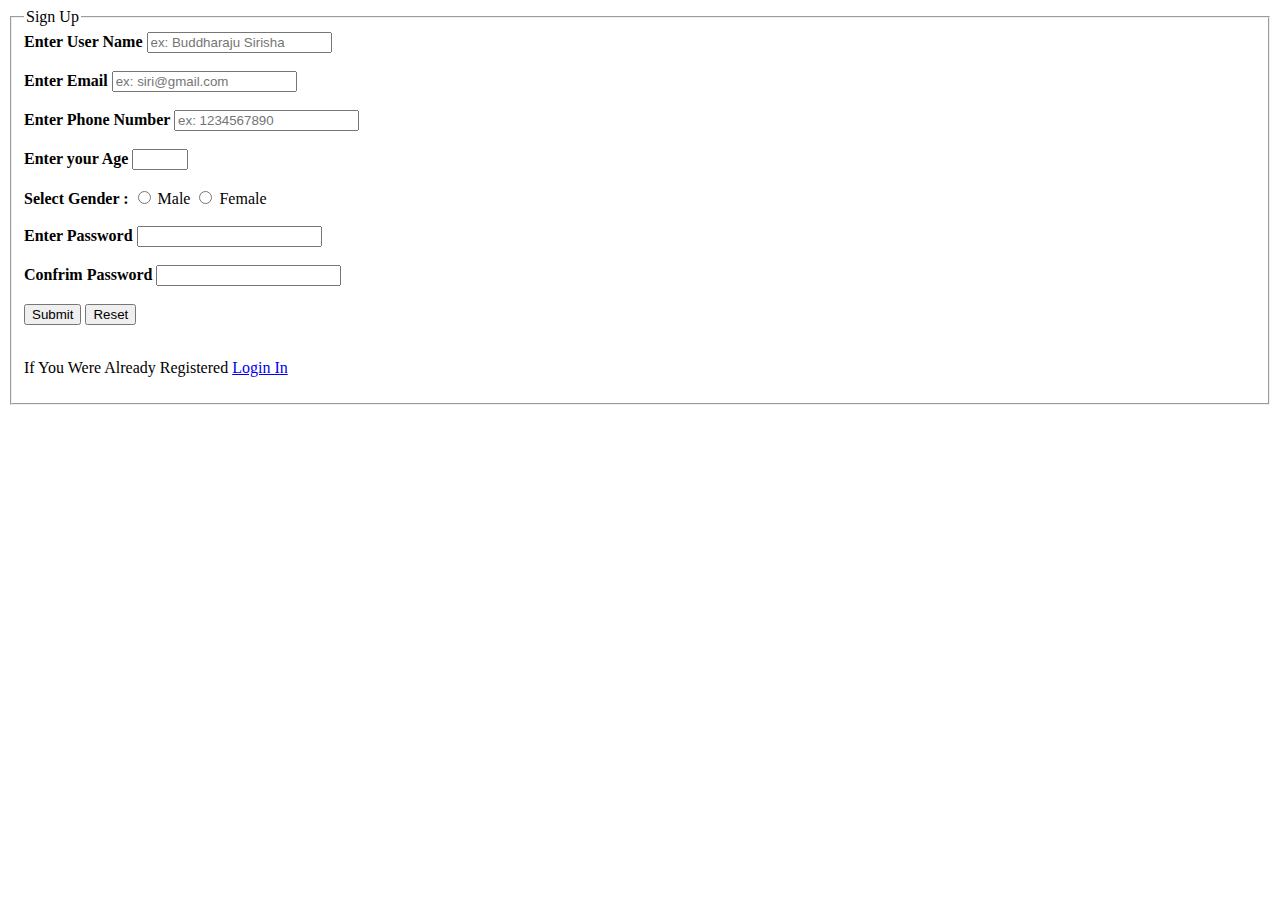
<file: Register.html>
<!DOCTYPE html>
<html lang="en">
<head>
    <meta charset="UTF-8">
    <meta name="viewport" content="width=device-width, initial-scale=1.0">
    <title>Register Page</title>
      <link rel="shortcut icon" href="favicon.avif" type="image/x-icon">
</head>
<body>
    <fieldset><legend>Sign Up</legend>
 <form action="login.html" method="post" target="_blank" autocomplete="off" >
        <strong> <label for="nam" >Enter User Name</label></strong>
        <input type="text" placeholder="ex: Buddharaju Sirisha" name="nam" id="nam" required /> <br /><br />

        <strong><label for="ema" >Enter Email</label></strong>
        <input type="email" placeholder="ex: siri@gmail.com" name="ema" id="ema"  requried /> <br /><br />

        <strong><label for="pho" >Enter Phone Number </label></strong>
        <input type="tell" placeholder="ex: 1234567890" name="pho" id="pho" required minlength="10" maxlength="10"/> <br /><br />

       
        <strong><label for="age"> Enter your Age </label></strong>
        <input type="number" id="age" name="age" min="18" max="30" required/><br /><br />
        
       <strong> <label for="m" >Select Gender :</label> </strong>
        <input type="radio"  id="m" name="g" value="male" required /> 
        <label for="m">Male</label>
         <input type="radio"  id="f" name="g" value="female" required /> 
          <label for="f">Female</label><br /><br />
        
        <strong><label for="pass"> Enter Password</label></strong>
        <input type="password" id="pass" name="pass" required  minlength="5" maxlength="10"><br /><br />

        <strong><label for="pass1"> Confrim Password</label></strong>
        <input type="password" id="pass1" name="pass1" required  minlength="5" maxlength="10"><br/><br/>
    
        <div>
            <input type="button" value="Submit" />   
            <input type="reset" value="Reset" />
        </div><br/>
        <p>If You Were Already Registered <a href="login.html">Login In</a></p>
    </form>
    </fieldset>
</body>
</html>
</file>
<file: style.css>
@font-face{
    font-family: font1;
    src:url('./Albertson.ttf');
}

@font-face{
    font-family: font2;
    src:url('./Kleader.ttf');
}
@font-face{
    font-family: font3;
    src:url('./Super\ Golden.ttf');
}
@font-face{
    font-family: font4;
    src:url('./WesternCowboy.ttf');
}
*{
    margin:0px;
    padding:0px;
    box-sizing: border-box;
    /* background:linear-gradient(150deg,#1B242D ,#0E121B); */

}

header{

    display: flex;
    padding: 0px 5px 5px 0px;
    justify-content: space-between;
    align-items: center;
}

.logo{
    display: flex;
    align-items: center;
 }
.logo>img{
    height: 16vh;

}
.logo>h4
  {
    font-family: font2;
    flex-direction: row;
    justify-content: center;
    font-size:2.5vw;
    color: rgb(49, 113, 49);
}
.menu{
    display: flex;
     gap:15px;
   }
.menu>a{
    text-decoration: none;
    color:white;
    font-weight: bold;
}

 body{
        height:auto; 
        width:auto;
        background:linear-gradient(150deg,#1B242D ,#0E121B);
         background-repeat: no-repeat;
        background-position: center;
        background-size: cover;
        
   }

   #ma
   {
    background-image: url('background-image.jpg');
        background-repeat: no-repeat;
        background-position: center;
        background-size: cover;
   }

 .title{
    font-family: font3;
    font-size:4vw;
    display:flex;
    justify-content: center;
     margin: 10px auto;
     padding-bottom:5px ;
     color:rgba(201, 171, 6,0.4);
    }
    .tit{
        background-color: rgb(59, 48, 48);
      
    }
  
#hed{
 width:50vw;
 height:60vh;
  display:flex;
 flex-direction: column;
 justify-content: center;
 align-items: flex-start;
 padding:10px 20px;
 margin:5px;
 

}

.child>p{
    color:rgb(49, 113, 49);
    font-family: font2;
    font-size: 6vh;
    padding:10px;
    margin:10px;
     animation:slideright 2s ease; 
     }

.child span{
    color:white;
  }

.but{
    border:rgb(49, 113, 49);
    border-radius: 20px;
    margin:10px;
    padding:10px 50px;
    text-align: center;
    color:whitesmoke;
    background:linear-gradient(135deg,rgb(101, 207, 136),rgb(2, 84, 2) ) ;
    
}

 .but>p{
    text-transform: capitalize;
    text-align: center;
    letter-spacing: 3px;
    font-family:font1;
    font-size: 5vh;
    font-weight: 5vh;
 }


 /* #bac{
        background:linear-gradient(150deg,#1B242D ,#0E121B);
        height:auto;
        width:auto;
       

 } */

 #home{  
    display:flex;
    flex-direction: column;
 }
 .para{
    display:flex;
    justify-content:space-between;
    align-items: center;
    gap:20px;
 }
 .para>img{
    height:70vh;
    width:20vw;
    border-radius:50px;
    margin:20px;
    /* animation:slideright 1s ease; */
 }
 #right{
    display:flex;
    flex-direction: column;
    gap:20px;
 }
 #right>p{
    color:rgb(246, 247, 248);
    font-family: font2;
    font-size: 4vh;
     margin:10px;
    /* animation:slideleft 2s ease; */

 }
 p>span{
    color:rgb(49, 113, 49);
 }
  .butt{
   
    border:rgb(49, 113, 49);
    border-radius: 20px;
    margin:20px;
    padding:5px 40px;
    text-align: center;
    color:whitesmoke;
    background:linear-gradient(135deg,rgb(101, 207, 136),rgb(2, 84, 2) ) ;
    
}
 
 .butt>p{
 text-transform: capitalize;
    text-align: center;
    letter-spacing: 3px;
    font-family:font2;
    font-size: 5vh;
    font-weight: 5vh;
 }



@keyframes slideright{
    from{
        transform: translatex(-100vw);
        opacity:0;
    }
    to{
        transform: translatex(0px);
        opacity:1;
    }
}


@keyframes slideleft{
    from{
        transform:translatex(100vw);
        opacity:0;
    }
    to{
        transform: translatex(0px);
        opacity:1;
    }
}
@keyframes slideup{
    from{
        transform:translatey(100vh);
        opacity:0;
    }
    to{
        transform:translatey(0px);
        opacity:0.6;
    }
} 

 .about{
    color:rgb(246, 247, 248);
        display:flex;
        flex-direction: column;
        align-items: center; 
             }
.about>p{
    font-family: font3;
    font-size: 5vh;
    font-weight: 20px;
    font-style:normal;
    padding:10px;
    margin:10px;
    color:rgb(196, 196, 203);

             }

 #cards{
    display:flex;
    flex-wrap: wrap;
    margin:20px auto;
    justify-content: center;
    align-items: center;
    gap:10px;
     
 }
 .card{
    height:45vh;
    width:10vw;
    border:2px solid #0E121B;
    display:flex;
    flex-direction: column;
    box-sizing: border-box;
    align-items: flex-start;
    justify-content: flex-start;
    border-radius: 20px;
    background-color:rgb(1, 97, 1);
    padding:15px 20px ;
    box-shadow: 6px 6px 4px rgb(240, 242, 240);
    margin: 20px 15px;
    margin-bottom: 50px;
     transition: transform 0.2s ease;
 }

 .card:hover
 {
    transform: scale(1.1);
    cursor: pointer;
 }
 .card>p{
    color:rgb(220, 216, 216);
    font-family: font-2;
    font-size: 30%;
    line-height: 100%;
        
  
 }
 .card>h3{
    color:black;
    padding:10px;
    font-family: font2;
    font-size: 3vh;
   }
 .card3>p>strong{
    color:#0E121B;  
    letter-spacing: 1px;
      font-family: 'Times New Roman', Times, serif;
      font-weight:20px;
      font-size:3vh;
 }
 
 .rou>h2{
    font-family: font2;
    font-size: 12px;
    letter-spacing: 2px;
    color:rgb(222, 230, 238);
    margin:10px;

 }
.iimg>iframe{
    height:60vh;
    width:95vw;
    margin-bottom:20px;
    border: 0ch;
 } 
.form1>form{
    width:30vw;
    height: 70vh;
    color:aliceblue;
    padding:20px;
    margin:5px;
    border:2px solid rgb(8, 169, 8);
    border-radius: 15px;
    box-shadow: 0px 15px 20px green;
 }
 #inp{
    display:flex;
    flex-direction: column;
    justify-content:space-between;
    align-items: center;
    gap: 20px;
 }
 #inp>input{
    border-radius: 10px;
    height:10vh;
    width:23vw;
    display:flex;
    text-align: center;
    padding:10px;

 }
 #inp>textarea{
    border-radius: 10px;
    height:10vh;
    width:23vw;
    text-align: center;
     display:flex;
    justify-content: center;
    align-items: center;
    padding: 10px;
    }


 #con{
    position:fixed;
    bottom:0;
    right:0;
    display:flex;
    flex-direction: column;
    gap:10px;
 } 
 #con>a>img{
    height:9vh;
    width:3.5vw;
    margin:3px;
 }
 


.child1{
    grid-column:1/4;
    grid-row: 1/3;
}
 #flex{
    height: 100vh;
    max-width: 100vw;
    margin-bottom:140px;
    display: grid;
    grid-template-columns: repeat(5,1fr);
    grid-template-rows: repeat(2,1fr);
    gap: 20px;
    }
    .child>img{
        height:100%;
        width:100%;
        object-fit: cover;
        border-radius:10px;

    }
.child>form{
    height:100%;
    width:100%;
    object-fit: cover;
  } 
   .form1{
    grid-column: 1/2;
    grid-row:1/3;
 
  } 
  .child4{
    grid-column:2/4;
    grid-row: 1/2;
  }
  .child3{
    grid-row:2/3;
    grid-column:2/4;
    
  }
    
.child2{
    grid-column:4/6;
    grid-row:1/3;
    
   } 
   .MenbershipPlans,.MonthlyPlans,.specialOffers
   {
    display:flex;
    justify-content:center;
    align-items: center;
    margin:30px auto;
    color:aliceblue;
    
   }
   .cards{
    height:60vh;
    width:19vw;
    border:rgb(30, 30, 9);
    background-color: rgb(51, 83, 3);
    display:flex;
    flex-direction: column;
    justify-content: space-between;
    align-items: center;
    padding:20px 11px;
    box-sizing: border-box;
     }
     .cards1{
        border-radius: 10px 0px 0px 10px;
 
     }
    
    .cards2{
        height:70vh;
        width:21vw;
        background-color: white;
        color:black;
        border-radius:10px;
          padding:20px;

    }
    .cards3
    {
        border-radius:0px 10px 10px 0px;
    }
    
    .title1
    {
    font-family: font4;
    font-size:3vw;
    display:flex;
    justify-content: center;
     margin: 10px auto;
     color:rgb(184, 210, 211);
    }
    .cards>h3{
        letter-spacing: 1vw;
        font-family: font2;
        font-size:3vh;
        color:black;
    }
    .cards1>p,.cards3>p{
        letter-spacing:0.1vw;
        font-family:Arial, Helvetica, sans-serif;
        font-size: 3.6vh;
        font-weight: 10px;
        padding:10px 20px;
        color:white;
        text-align:center;
    }
    .cards2>p{
        letter-spacing:0.1vh;
        font-family:Arial, Helvetica, sans-serif;
         font-weight: 11px;
        padding:10px 20px;
        color: rgb(87, 140, 7);
        font-size: 4.1vh;
         text-align:center;
        

    }  

    .cards>p>span
    {
      color:black;
    }

    .del>h3
    {
        color:aliceblue;
        font-family: 'Gill Sans', 'Gill Sans MT', Calibri, 'Trebuchet MS', sans-serif;
        font-size: 20px;
        font-weight: 15px;
        text-align:center;
        margin-bottom: 30px;
    }

    #class{
        display:flex;
        flex-wrap: wrap;
        align-content: center;
        justify-content: center;
        gap:10px;
        margin:20px;
    }


    #class>div>img{
        width:25vw;
        height:40vh;
        border-radius: 5px;
        margin:5px;
         transition: transform 0.2s ease;
        
    }
    #class>div>img:hover{
             transform: scale(1.1);
             cursor:pointer;
        
    }
    #class>div>p{
        font-family: 'Gill Sans', 'Gill Sans MT', Calibri, 'Trebuchet MS', sans-serif;
        font-size: larger;
        font-weight: 10px;
        color:white;
        text-align: center;
           }
    .menu>a:hover{
        color:rgb(49, 113, 49);
        font-size: 15px;
    }

    footer
    {
        padding:5px;
       color:white;
       display:flex;
       justify-content: center;
       align-items: center;
       border-top: 1vh solid rgb(49, 113, 49);
    }



/* Mobile: 0px - 480px (overlapping with extra small, but keeping your original for specific adjustments) */
@media screen and (max-width: 480px) {

  header {
    display: none;
  }


  body {
    font-size: 14px;
  }

  .title {
    font-size: 25px;
    text-align: center;
  }


  #hed {
    width: 90vw;
    height: auto;
    align-items: center;
    text-align: center;
    margin: 5px auto;
  }

  .child>p {
    font-size: 3.5vh;
    margin: 5px;
  }

  .but, .butt {
    padding: 15px 20px;
    margin: 5px auto;
    margin-bottom: 50px;
  }
  .butt p{
    font-size: medium;
  }
  .but p
  {
    font-size: medium;
  }


  .para {
    flex-direction: column;
    text-align: center;
  }

  .para>img {
    display: none;
  }

  #right>p {
    font-size: 2.5vh;
    margin: 10px;
  }

  .about>p {
    font-size: 3vh;
    text-align: center;
  }

 
  #cards {
    flex-direction: column;
    align-items: center;
    gap:50px;
    margin-bottom: 100px;
    
  }

  #cards .card {
    width: 80vw;
    height: auto;
    padding: 15px;
    margin: 10px 0;

  }


  #cards .card>p {
    font-size: 3vh;
    line-height: 5vh;
  }

  #cards .card>h3 {
    font-size: 4vh;
  }

  .card3>p>strong {
    font-size: 4vh;
  }


  .form1>form {
    width: 80vw;
    padding: 15px;
    margin: 10px auto;
    box-shadow: 0px 10px 15px green;
  }

  #inp>input, #inp>textarea {
    width: 70vw;
    height: 10vh;
    text-align: center;
  }

  .rou>h2 {
    font-size: 4vw;
    text-align: center;
  }

  iframe {
    width: 100% !important;
    height: 200px !important;
  }

  #flex {
    display: flex;
    flex-direction: column;
    align-items: center;
    height: auto;
    margin-bottom: 50px;
  }

  .child img {
    width: 100%;
    border-radius: 10px;
  }

  #con>a>img {
    height: 6vh;
    width: 6vh;
    margin: 2px;
  }

  
  .MenbershipPlans,
  .MonthlyPlans,
  .specialOffers {
    flex-direction: column;
    align-items: center;
  }

  .cards {
    width: 80vw;
    height: auto;
    padding: 20px;
    margin: 10px 0;
    border-radius:0%;
  }

  .cards>h3 {
    font-size: 4vh;
    letter-spacing: 0.5vh;
  }

  .cards1>p,
  .cards3>p,
  .cards2>p {
    font-size: 3vh;
    padding: 10px;
    text-align: center;
  }

  .title1 {
    font-size: 6vw;
    text-align: center;
  }
   .title {
    font-size: 10vw;
    text-align: center;
  }

  .del>h3 {
    font-size: 14px;
    text-align: center;
    margin: 20px auto;
  }

  footer {
    font-size: 12px;
    padding: 10px;
    text-align: center;
  }

  #class>div>img
   {
     width:50vw;
     height:30vh;
  }
  
}


/* Tablet: 481px - 768px */
@media screen and (min-width: 481px) and (max-width: 768px) {
    body {
        font-size: 15px;
    }

    header {
        display: flex; 
        flex-direction: row; 
    }

    nav.menu a {
        font-size: 16px;
        padding: 10px;
    }

     
    #cards>.card
    {
       width: 29vw;
        height:72vh;
    ;
        
    }
    #cards>.card>p{
        font-size: 70%;
        line-height: 5vh;
     
    }
    #cards>.card>h3
    {
        font-size:5vh;
    }

    #cards>.card>p>strong
    {
        font-size:4vh;
    }

    .cards
    {
       width:25vw;
       height:60vh;
    }

    .cards2{
        width:30vw;
        height:70vh
    }

    .cards>p
     {
    font-size: 3.5vh;
    }
    .cards2>p
    {
      font-size:4vh;
    };


    .title {
        font-size: 24px;
    }

    .child img, .iimg iframe {
        width: 100%;
        height: auto;
    }
     .para img
     {
        width:40%;
        height:70vh;
     }

    iframe {
        width: 100% !important;
        height: 250px !important;
    }

    .butt, .but {
        padding: 10px 16px;
    }

    form>input {
        height: 1px;
    }
    form>textarea{
        height:1px;
    }
    .butt{
        margin:0px;
        padding:3px 20px;
        border:green;
    }

    .rou>h2 {
        font-size: 10px;
    }
}

/* Small Desktop / Large Tablet: 769px - 1024px */
@media screen and (min-width: 769px) and (max-width: 1024px) {
    body {
        font-size: 16px;
    }

    header {
        display: flex; 
        flex-direction: row; 
    }

    nav.menu a {
        font-size: 18px;
        padding: 12px;
    }

  .title1 {
        font-size: 3.5vw;
    }
.title{
    font-size: 4vw;
}

      

    #cards
    {
        flex-wrap: nowrap;
        gap:5px;
    }
   #cards>.card
    {
       width: 20vw;
        height:55vh;
    }
    #cards>.card>p
     {
        font-size: 3vh;
        line-height: 4vh;
              
   }
   #cards>.card>h3
   {
     font-size:4vh;
     letter-spacing: 0.1vh;
     padding:10px;
   }
   
   #cards>.card strong
    {
    font-size:4vh;
   }
    .cards {
        width: 20%;
    
    }
    .cards>p
    {
      font-size: 3.5vh;
    }

    iframe {
        width: 100% !important;
        height: 300px !important;
    }
    .form1{
        width:35vw;
     
    }

  form>input {
        height: 1px;
    }
    form>textarea{
        height:1px;
    }
    .butt{
        margin:0px;
        padding:3px 30px;
        border:green;
    }

    .rou>h2 {
        font-size: 12px;
    }
}

/* Laptop Devices: 1025px - 1440px */
@media screen and (min-width: 1025px) and (max-width: 1440px) {
    body {
        font-size: 17px;
    }

    .title {
        font-size: 3vw;
    }

    .cards {
        width: 25vw;
        height: 65vh;
    }

    .cards2 {
        width: 28vw;
        height: 68vh;
    }

    .cards>h3 {
        font-size: 4vh;
        letter-spacing: 0.5vh;
    }

    .cards>p {
        font-size: 2.8vh;
    }

    .form1>form {
        width: 30vw;
        padding: 25px;
    }

    #inp>input,
    #inp>textarea {
        width: 25vw;
        height: 8vh;
    }

    #cards>.card {
        width: 20vw;
        height: 50vh;
    }

    #cards>.card>p {
        font-size: 3vh;
        line-height: 4vh;
    }
     #cards>.card>p>strong {
        font-size: 4vh;
        line-height: 3.5vh;
    }
     #cards>.card>h3 {
        font-size: 3.5vh;
        line-height: 3.5vh;
        letter-spacing: 1px;
        margin-bottom:10px;
    }

    .title1 {
        font-size: 2.8vw;
    }

    .para>img {
        width: 25vw;
        height: auto;
    }

    iframe {
        height: 400px !important;
    }

    .logo>img {
        height: 14vh;
    }

    .logo>h4 {
        font-size: 2.2vw;
    }
    .rou>h2 {
        font-size: 17px;
    }
     .butt{
        margin:0px;
        padding:3px 50px;
        border:green;
    }
}
</file>
